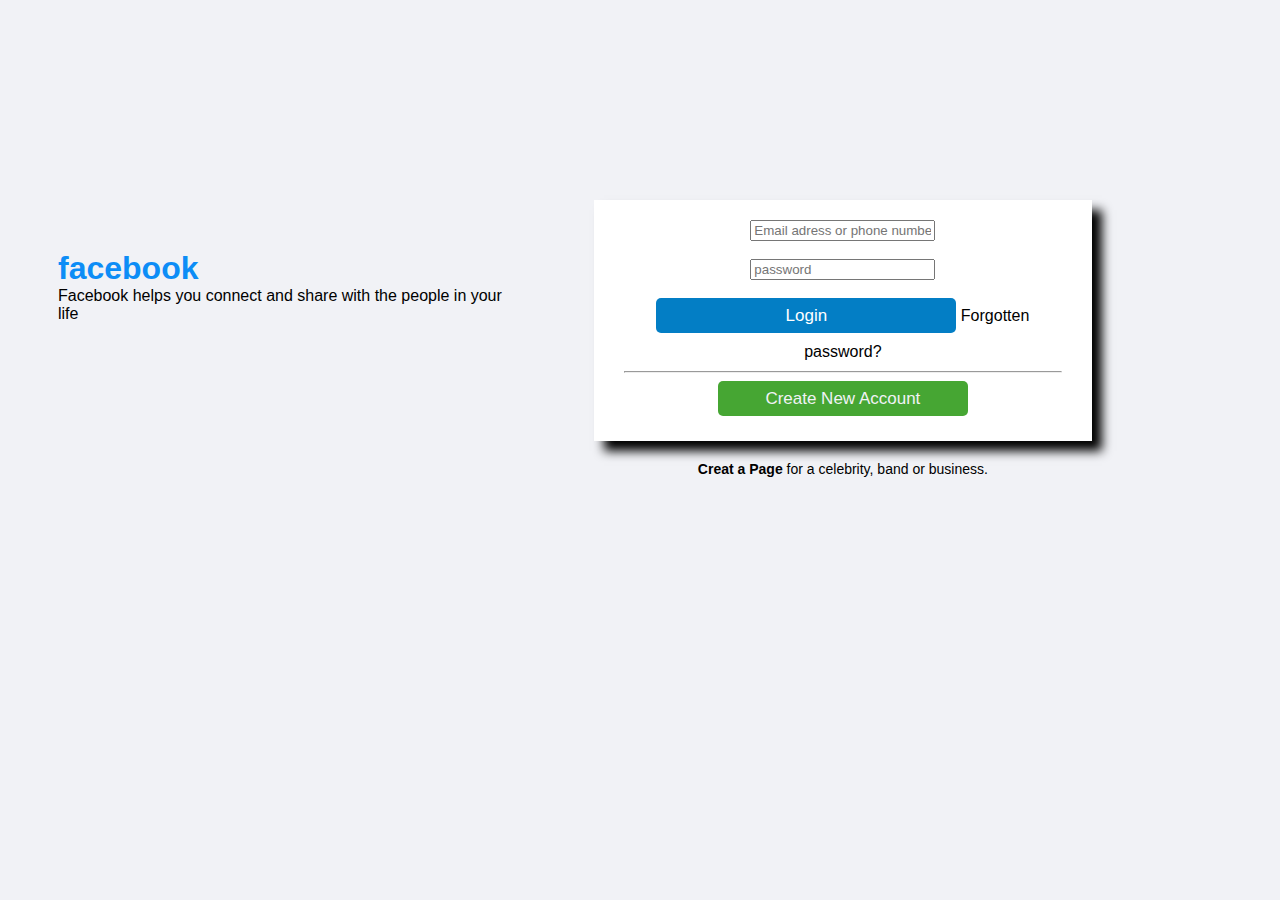
<file: Examples/exemple1.html>
<!DOCTYPE html>
<head>
    <link rel="stylesheet" href="ex1.css">
    <body>
        <div id="div_1">
            <div id="div_2">
                <h1>facebook</h1>
                <p>Facebook helps you connect and share with the people in your life</p>
            </div> 
                
        <div id="div_4"> 
            <div id="div_3"> 
        <form>
            <input class="def" type="text" name="Email" placeholder="Email adress or phone number"><br><br>
            <input class="def" type="password" name="password" placeholder="password"> <br><br>
            <input class="Login" type="submit" value="Login">
            <a class="fp" href="fb.com">Forgotten password?</a>
            
            <hr>
            <input class="cna" type="submit" value="Create New Account">
        </form>
           </div>
        <p class="cp2"><b> Creat a Page</b> for a celebrity, band or business.</p>
        </div>
            
        </div>  
    </body>
</head>
</file>
<file: Examples/ex1.css>
body{
  background-color: #F1F2F6; 
  font-family: SFProDisplay-Regular, Helvetica, Arial, sans-serif;
}
#div_1{
  display: flex;
  width: fit-content;
  margin-top: 160px;
  padding-top: 40px;
}
h1{
  color: rgb(13, 141, 246);
  padding-right: 30px;
}
#div_2{
padding-right: 3%;
margin: 50px;
}
#div_3{
background-color: white;
padding-top: px;
padding-right: 30px;
padding-bottom: 15px;
text-align: center;
box-shadow: 10px 10px 10px black ;
}
#div_4{
  padding-right: 30px;
 margin-bottom: 30px;
}
.Login
{color: white;
  background-color: rgb(3, 126, 197);
  border: none;
  border-radius: 5px;
  height: 35px;
  width: 300px;
  font-size: 17px;
  margin-bottom: 10px;
  }
.cna{
  color: #F1F2F6;
  background-color: rgba(30, 147, 7, 0.823);
  border: none;
  border-radius: 5px;
  height: 35px;
  width: 250px;
  font-size: 17px;
  margin-bottom: 20px;
}
.fp{
  text-decoration: none;
  color: black;
  

}
hr{
  margin-top: 10px;
}
.cp{
    font-weight: bold;
    font-size: 14px;
}
.cp2{
  font-size: 14px;
  margin-top: 20px;
  text-align: center;
}
h1{
  padding-bottom: 0px;
  padding-top: 0px;
  margin: 0%;
}
p{
  padding-right: 0px;
  margin: 0%;
}
form{
  padding-top: 20px;
  padding-bottom: 0px;
  margin-bottom: -10px;
  padding-left: 30px;
}
</file>
